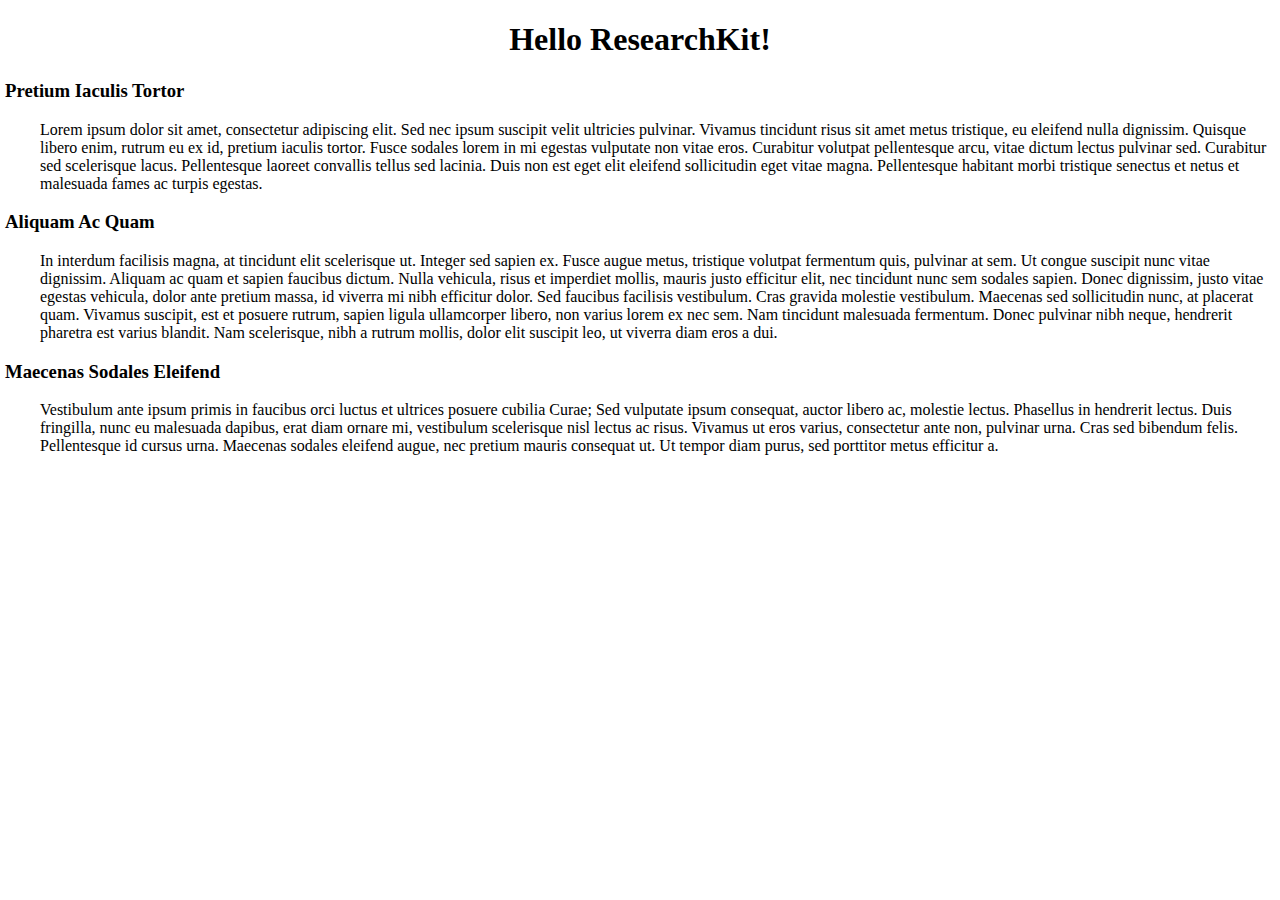
<file: ResearchKit Example/index.html>
<!DOCTYPE html>
<html>
	<head>
		<title>Hello ResearchKit!</title>
		<link rel="stylesheet" type="text/css" href="main.css">
	</head>
	<body>
		<h1>Hello ResearchKit!</h1>
		<h3>Pretium Iaculis Tortor</h3>
		<p>Lorem ipsum dolor sit amet, consectetur adipiscing elit. Sed nec ipsum suscipit velit ultricies pulvinar. Vivamus tincidunt risus sit amet metus tristique, eu eleifend nulla dignissim. Quisque libero enim, rutrum eu ex id, pretium iaculis tortor. Fusce sodales lorem in mi egestas vulputate non vitae eros. Curabitur volutpat pellentesque arcu, vitae dictum lectus pulvinar sed. Curabitur sed scelerisque lacus. Pellentesque laoreet convallis tellus sed lacinia. Duis non est eget elit eleifend sollicitudin eget vitae magna. Pellentesque habitant morbi tristique senectus et netus et malesuada fames ac turpis egestas.</p>
		<h3>Aliquam Ac Quam</h3>
		<p>In interdum facilisis magna, at tincidunt elit scelerisque ut. Integer sed sapien ex. Fusce augue metus, tristique volutpat fermentum quis, pulvinar at sem. Ut congue suscipit nunc vitae dignissim. Aliquam ac quam et sapien faucibus dictum. Nulla vehicula, risus et imperdiet mollis, mauris justo efficitur elit, nec tincidunt nunc sem sodales sapien. Donec dignissim, justo vitae egestas vehicula, dolor ante pretium massa, id viverra mi nibh efficitur dolor. Sed faucibus facilisis vestibulum. Cras gravida molestie vestibulum. Maecenas sed sollicitudin nunc, at placerat quam. Vivamus suscipit, est et posuere rutrum, sapien ligula ullamcorper libero, non varius lorem ex nec sem. Nam tincidunt malesuada fermentum. Donec pulvinar nibh neque, hendrerit pharetra est varius blandit. Nam scelerisque, nibh a rutrum mollis, dolor elit suscipit leo, ut viverra diam eros a dui.</p>
		<h3>Maecenas Sodales Eleifend</h3>
		<p>Vestibulum ante ipsum primis in faucibus orci luctus et ultrices posuere cubilia Curae; Sed vulputate ipsum consequat, auctor libero ac, molestie lectus. Phasellus in hendrerit lectus. Duis fringilla, nunc eu malesuada dapibus, erat diam ornare mi, vestibulum scelerisque nisl lectus ac risus. Vivamus ut eros varius, consectetur ante non, pulvinar urna. Cras sed bibendum felis. Pellentesque id cursus urna. Maecenas sodales eleifend augue, nec pretium mauris consequat ut. Ut tempor diam purus, sed porttitor metus efficitur a.</p>
	</body>
</html>
</file>
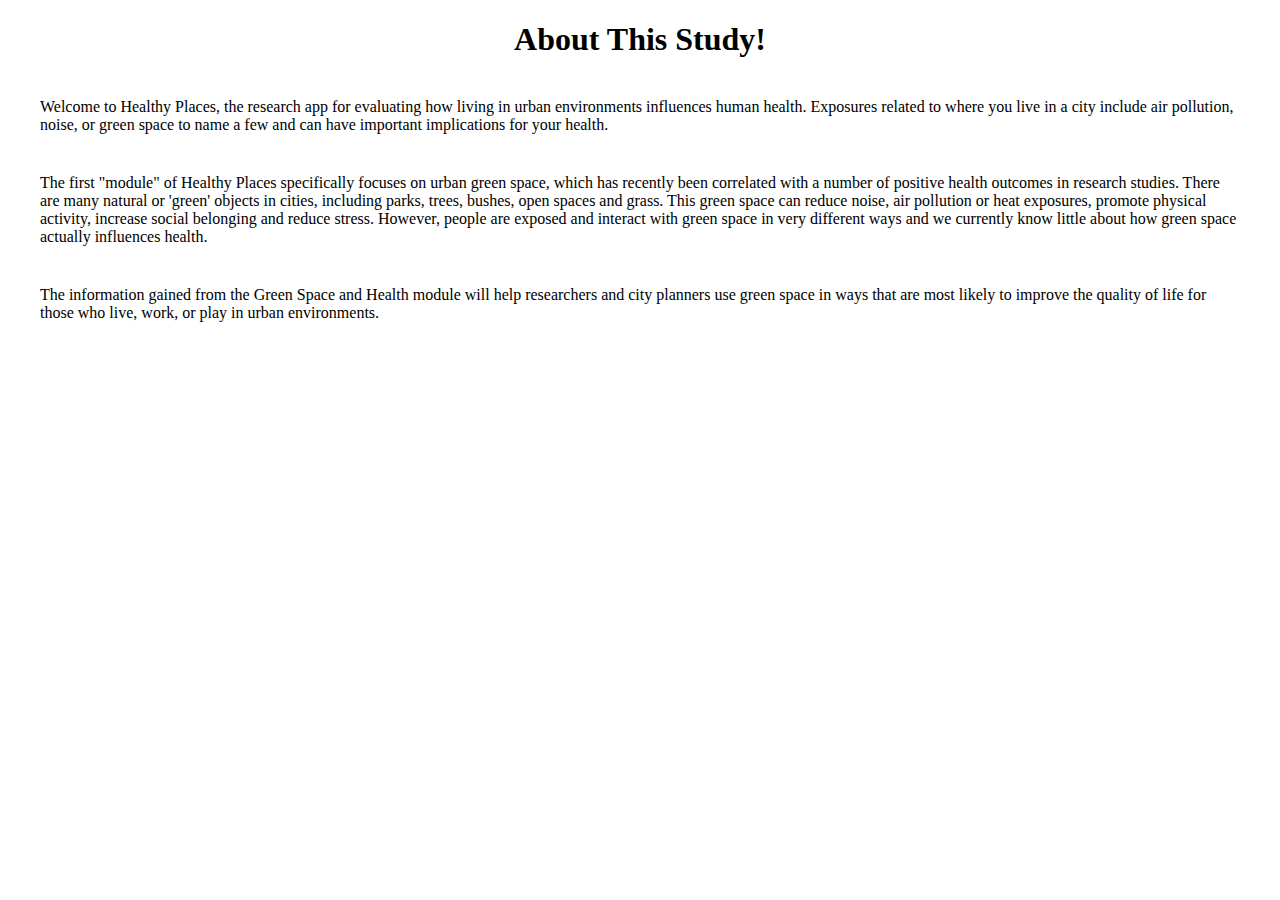
<file: Healthy Places/about.html>
<!DOCTYPE html>
<html>
	<head>
		<title>Hello ResearchKit!</title>
		<link rel="stylesheet" type="text/css" href="main.css">
	</head>
	<body>
		<h1>About This Study!</h1>
        <p>Welcome to Healthy Places, the research app for evaluating how living in urban environments influences human health. Exposures related to where you live in a city include air pollution, noise, or green space to name a few and can have important implications for your health.</p>
        <p>The first "module" of Healthy Places specifically focuses on urban green space, which has recently been correlated with a number of positive health outcomes in research studies. There are many natural or 'green' objects in cities, including parks, trees, bushes, open spaces and grass. This green space can reduce noise, air pollution or heat exposures, promote physical activity, increase social belonging and reduce stress. However, people are exposed and interact with green space in very different ways and we currently know little about how green space actually influences health.</p>
        <p>The information gained from the Green Space and Health module will help researchers and city planners use green space in ways that are most likely to improve the quality of life for those who live, work, or play in urban environments.</p>
	</body>
</html>
</file>
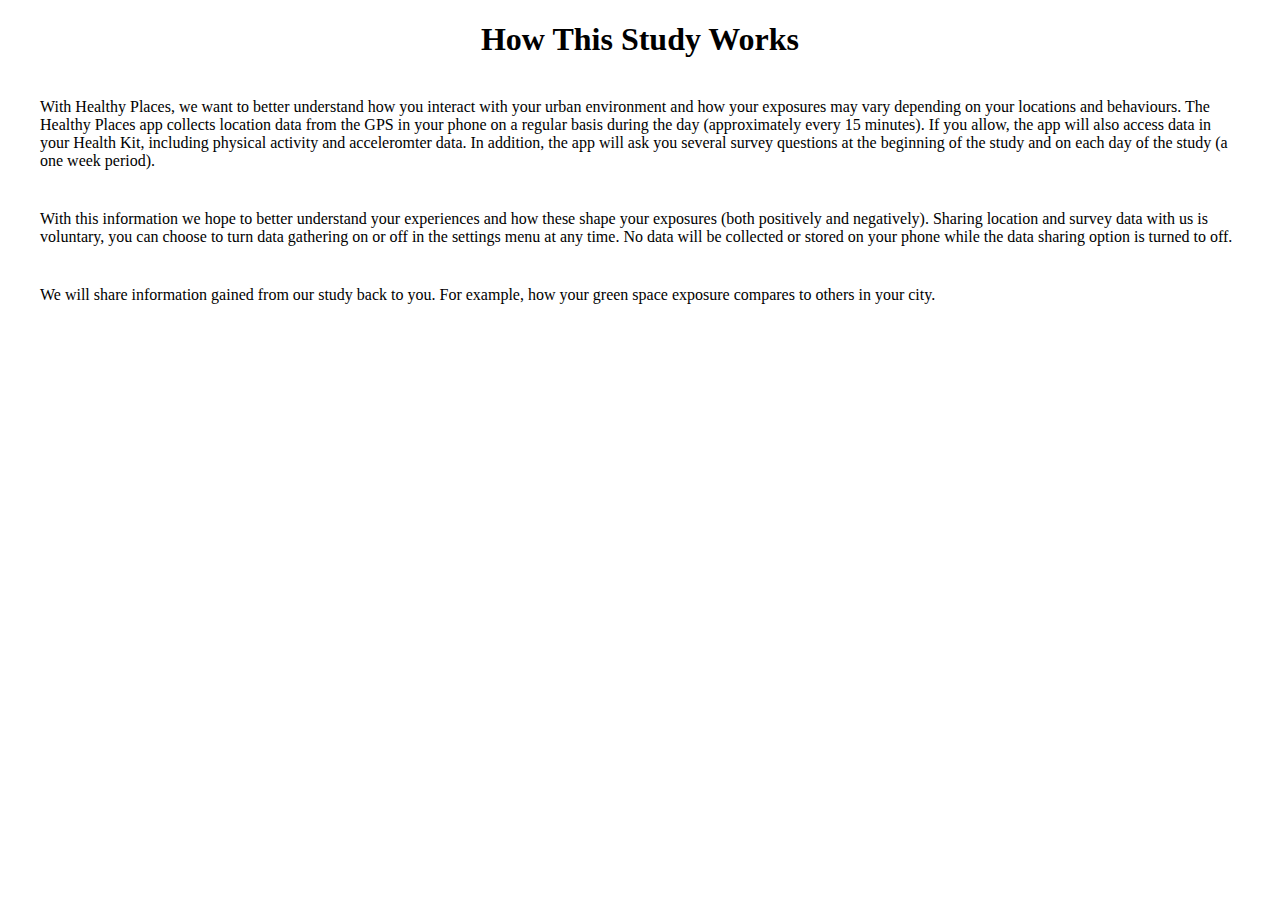
<file: Healthy Places/how.html>
<!DOCTYPE html>
<html>
    <head>
        <title>Hello ResearchKit!</title>
        <link rel="stylesheet" type="text/css" href="main.css">
            </head>
    <body>
        <h1>How This Study Works</h1>
        <p>With Healthy Places, we want to better understand how you interact with your urban environment and how your exposures may vary depending on your locations and behaviours.  The Healthy Places app collects location data from the GPS in your phone on a regular basis during the day (approximately every 15 minutes). If you allow, the app will also access data in your Health Kit, including physical activity and acceleromter data. In addition, the app will ask you several survey questions at the beginning of the study and on each day of the study (a one week period).</p>
        <p>With this information we hope to better understand your experiences and how these shape your exposures (both positively and negatively). Sharing location and survey data with us is voluntary, you can choose to turn data gathering on or off in the settings menu at any time. No data will be collected or stored on your phone while the data sharing option is turned to off.</p>
        <p>We will share information gained from our study back to you. For example, how your green space exposure compares to others in your city.</p>
    </body>
</html>
</file>
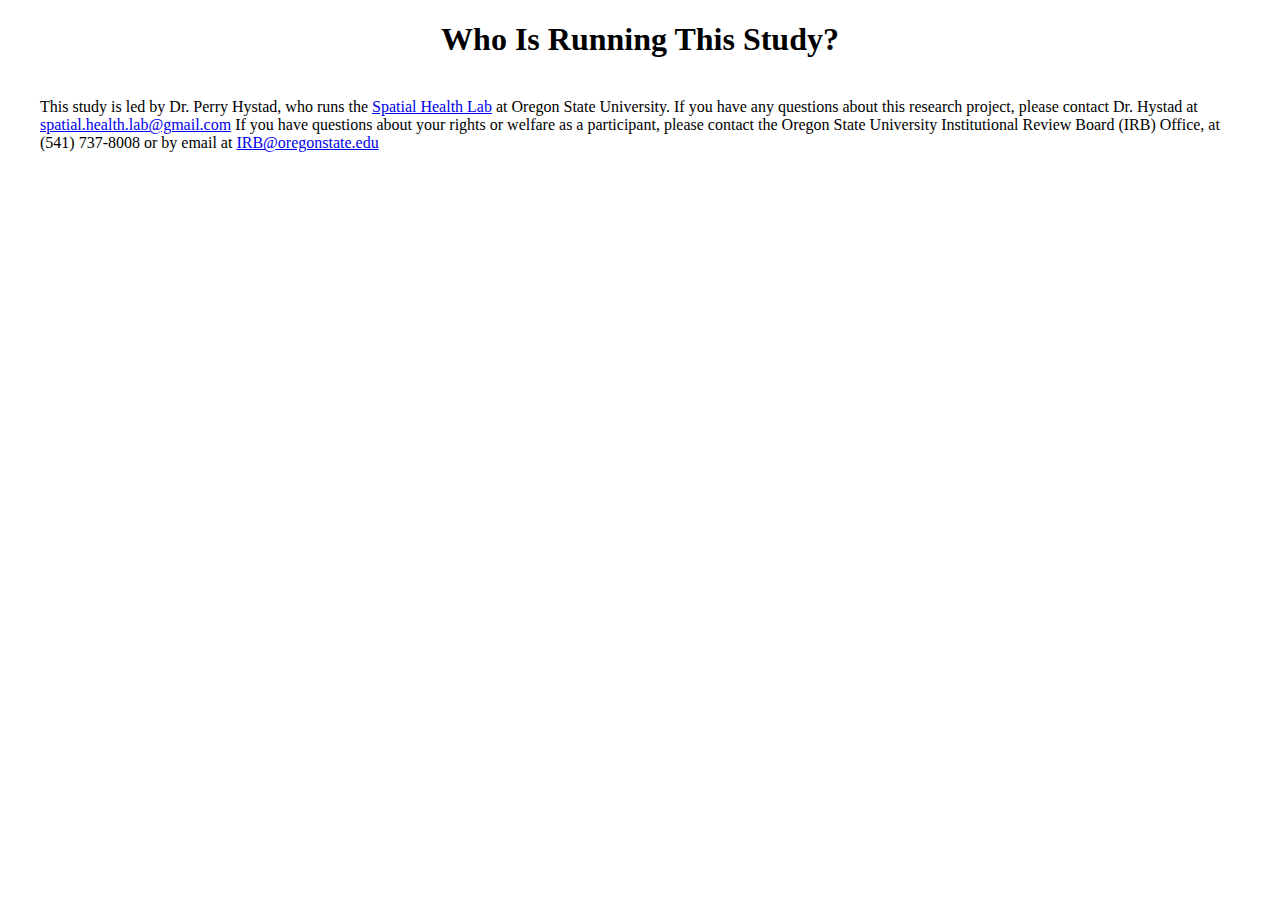
<file: Healthy Places/who.html>
<!DOCTYPE html>
<html>
    <head>
        <title>Hello ResearchKit!</title>
        <link rel="stylesheet" type="text/css" href="main.css">
            </head>
    <body>
        <h1>Who Is Running This Study?</h1>
        <p>This study is led by Dr. Perry Hystad, who runs the <a href="http://health.oregonstate.edu/labs/spatial-health" target="_blank">Spatial Health Lab</a> at Oregon State University. If you have any questions about this research project, please contact Dr. Hystad at <a href="mailto:spatial.health.lab@gmail.com">spatial.health.lab@gmail.com</a> If you have questions about your rights or welfare as a participant, please contact the Oregon State University Institutional Review Board (IRB) Office, at (541) 737-8008 or by email at <a href="mailto:IRB@oregonstate.edu">IRB@oregonstate.edu</a></p>
    </body>
</html>
</file>
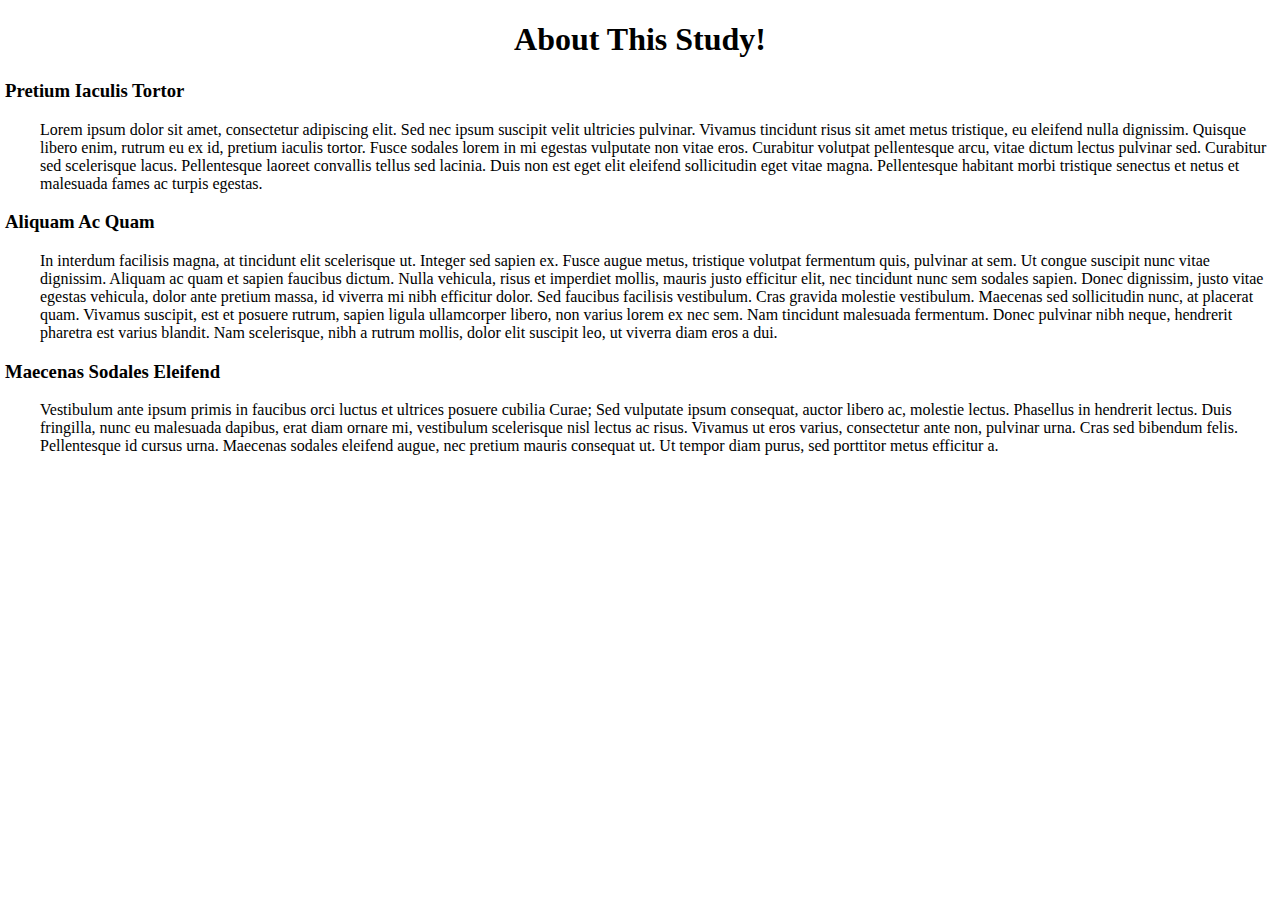
<file: ResearchKit Example/about.html>
<!DOCTYPE html>
<html>
	<head>
		<title>Hello ResearchKit!</title>
		<link rel="stylesheet" type="text/css" href="main.css">
	</head>
	<body>
		<h1>About This Study!</h1>
		<h3>Pretium Iaculis Tortor</h3>
		<p>Lorem ipsum dolor sit amet, consectetur adipiscing elit. Sed nec ipsum suscipit velit ultricies pulvinar. Vivamus tincidunt risus sit amet metus tristique, eu eleifend nulla dignissim. Quisque libero enim, rutrum eu ex id, pretium iaculis tortor. Fusce sodales lorem in mi egestas vulputate non vitae eros. Curabitur volutpat pellentesque arcu, vitae dictum lectus pulvinar sed. Curabitur sed scelerisque lacus. Pellentesque laoreet convallis tellus sed lacinia. Duis non est eget elit eleifend sollicitudin eget vitae magna. Pellentesque habitant morbi tristique senectus et netus et malesuada fames ac turpis egestas.</p>
		<h3>Aliquam Ac Quam</h3>
		<p>In interdum facilisis magna, at tincidunt elit scelerisque ut. Integer sed sapien ex. Fusce augue metus, tristique volutpat fermentum quis, pulvinar at sem. Ut congue suscipit nunc vitae dignissim. Aliquam ac quam et sapien faucibus dictum. Nulla vehicula, risus et imperdiet mollis, mauris justo efficitur elit, nec tincidunt nunc sem sodales sapien. Donec dignissim, justo vitae egestas vehicula, dolor ante pretium massa, id viverra mi nibh efficitur dolor. Sed faucibus facilisis vestibulum. Cras gravida molestie vestibulum. Maecenas sed sollicitudin nunc, at placerat quam. Vivamus suscipit, est et posuere rutrum, sapien ligula ullamcorper libero, non varius lorem ex nec sem. Nam tincidunt malesuada fermentum. Donec pulvinar nibh neque, hendrerit pharetra est varius blandit. Nam scelerisque, nibh a rutrum mollis, dolor elit suscipit leo, ut viverra diam eros a dui.</p>
		<h3>Maecenas Sodales Eleifend</h3>
		<p>Vestibulum ante ipsum primis in faucibus orci luctus et ultrices posuere cubilia Curae; Sed vulputate ipsum consequat, auctor libero ac, molestie lectus. Phasellus in hendrerit lectus. Duis fringilla, nunc eu malesuada dapibus, erat diam ornare mi, vestibulum scelerisque nisl lectus ac risus. Vivamus ut eros varius, consectetur ante non, pulvinar urna. Cras sed bibendum felis. Pellentesque id cursus urna. Maecenas sodales eleifend augue, nec pretium mauris consequat ut. Ut tempor diam purus, sed porttitor metus efficitur a.</p>
	</body>
</html>
</file>
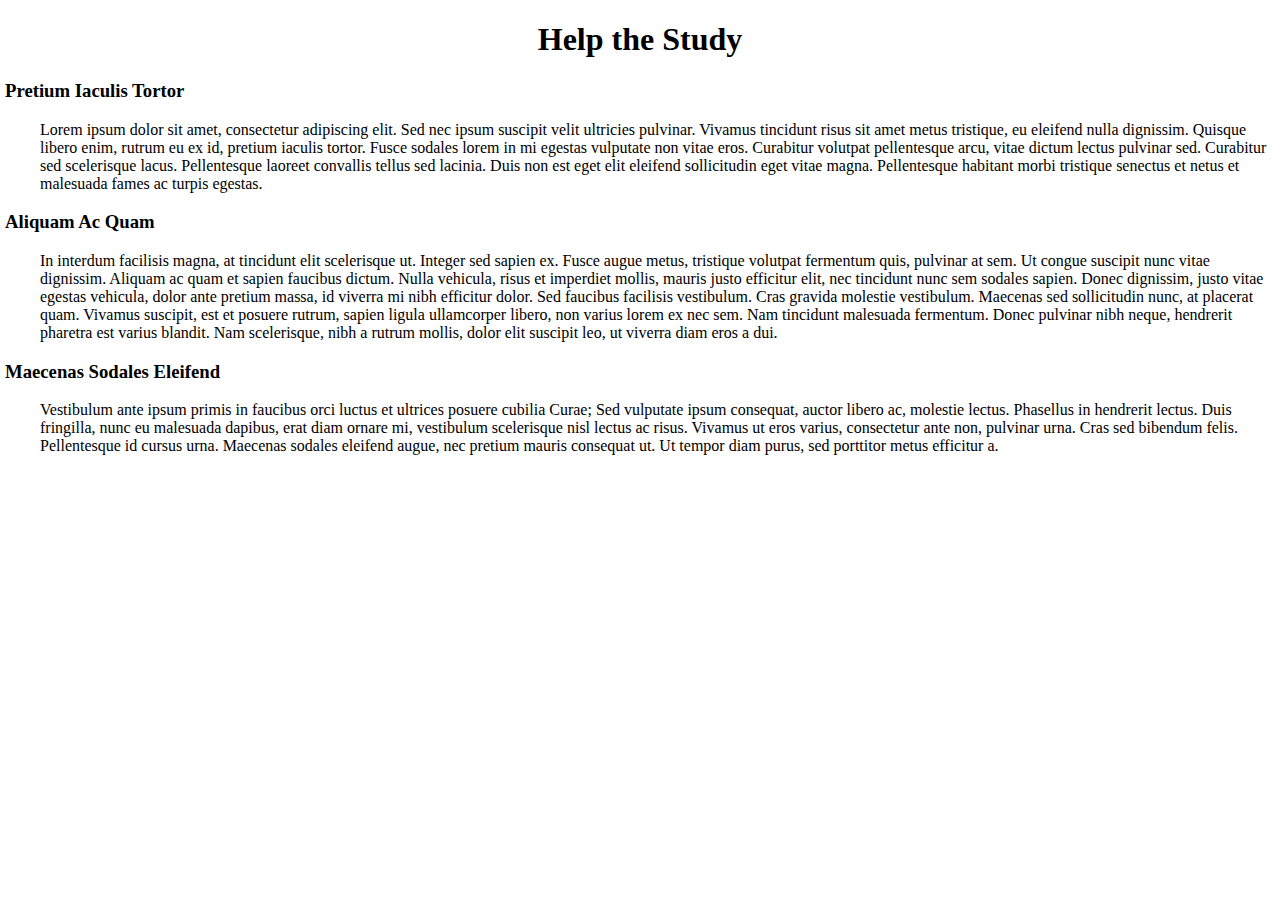
<file: ResearchKit Example/help.html>
<!DOCTYPE html>
<html>
    <head>
        <title>Hello ResearchKit!</title>
        <link rel="stylesheet" type="text/css" href="main.css">
            </head>
    <body>
        <h1>Help the Study</h1>
        <h3>Pretium Iaculis Tortor</h3>
        <p>Lorem ipsum dolor sit amet, consectetur adipiscing elit. Sed nec ipsum suscipit velit ultricies pulvinar. Vivamus tincidunt risus sit amet metus tristique, eu eleifend nulla dignissim. Quisque libero enim, rutrum eu ex id, pretium iaculis tortor. Fusce sodales lorem in mi egestas vulputate non vitae eros. Curabitur volutpat pellentesque arcu, vitae dictum lectus pulvinar sed. Curabitur sed scelerisque lacus. Pellentesque laoreet convallis tellus sed lacinia. Duis non est eget elit eleifend sollicitudin eget vitae magna. Pellentesque habitant morbi tristique senectus et netus et malesuada fames ac turpis egestas.</p>
        <h3>Aliquam Ac Quam</h3>
        <p>In interdum facilisis magna, at tincidunt elit scelerisque ut. Integer sed sapien ex. Fusce augue metus, tristique volutpat fermentum quis, pulvinar at sem. Ut congue suscipit nunc vitae dignissim. Aliquam ac quam et sapien faucibus dictum. Nulla vehicula, risus et imperdiet mollis, mauris justo efficitur elit, nec tincidunt nunc sem sodales sapien. Donec dignissim, justo vitae egestas vehicula, dolor ante pretium massa, id viverra mi nibh efficitur dolor. Sed faucibus facilisis vestibulum. Cras gravida molestie vestibulum. Maecenas sed sollicitudin nunc, at placerat quam. Vivamus suscipit, est et posuere rutrum, sapien ligula ullamcorper libero, non varius lorem ex nec sem. Nam tincidunt malesuada fermentum. Donec pulvinar nibh neque, hendrerit pharetra est varius blandit. Nam scelerisque, nibh a rutrum mollis, dolor elit suscipit leo, ut viverra diam eros a dui.</p>
        <h3>Maecenas Sodales Eleifend</h3>
        <p>Vestibulum ante ipsum primis in faucibus orci luctus et ultrices posuere cubilia Curae; Sed vulputate ipsum consequat, auctor libero ac, molestie lectus. Phasellus in hendrerit lectus. Duis fringilla, nunc eu malesuada dapibus, erat diam ornare mi, vestibulum scelerisque nisl lectus ac risus. Vivamus ut eros varius, consectetur ante non, pulvinar urna. Cras sed bibendum felis. Pellentesque id cursus urna. Maecenas sodales eleifend augue, nec pretium mauris consequat ut. Ut tempor diam purus, sed porttitor metus efficitur a.</p>
    </body>
</html>
</file>
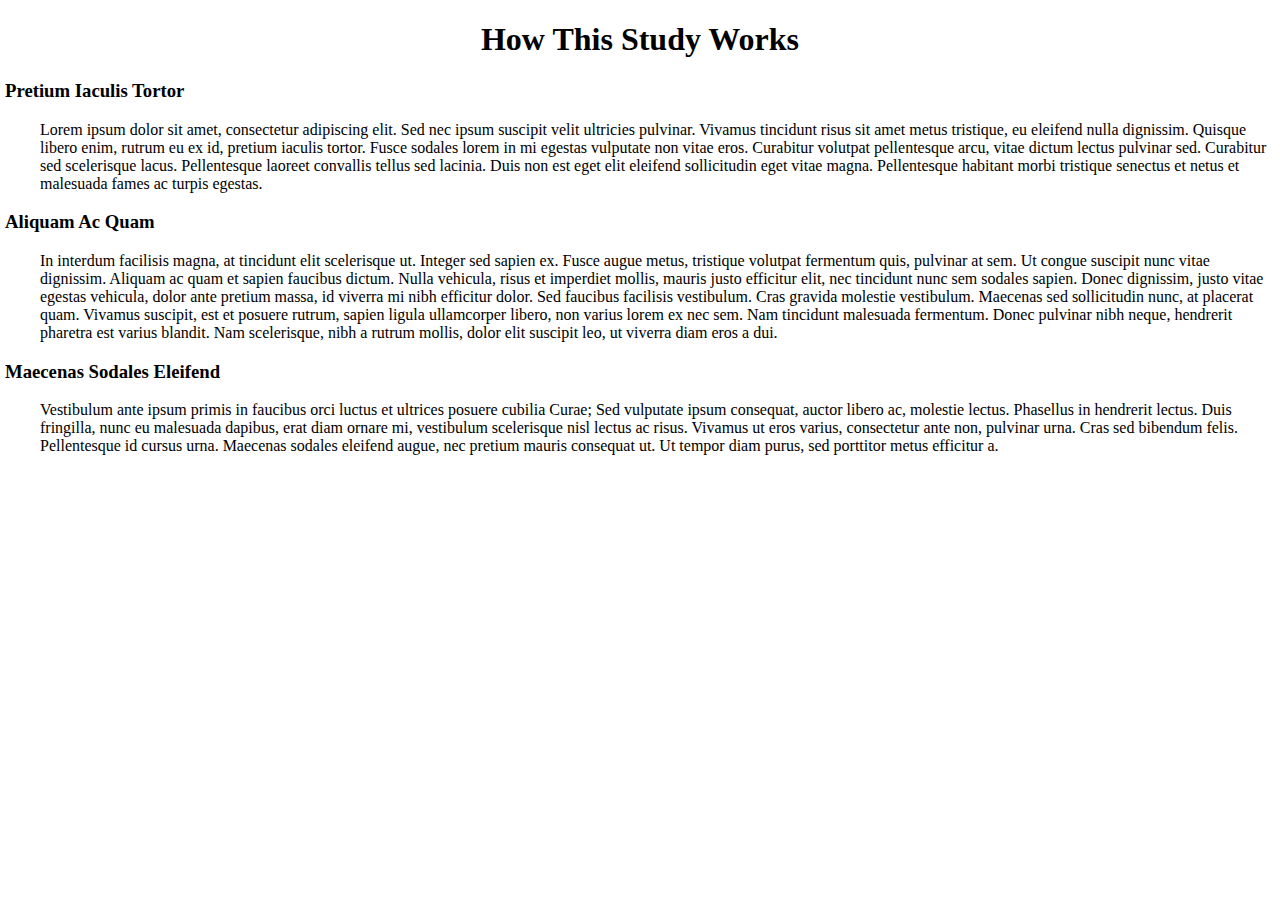
<file: ResearchKit Example/how.html>
<!DOCTYPE html>
<html>
    <head>
        <title>Hello ResearchKit!</title>
        <link rel="stylesheet" type="text/css" href="main.css">
            </head>
    <body>
        <h1>How This Study Works</h1>
        <h3>Pretium Iaculis Tortor</h3>
        <p>Lorem ipsum dolor sit amet, consectetur adipiscing elit. Sed nec ipsum suscipit velit ultricies pulvinar. Vivamus tincidunt risus sit amet metus tristique, eu eleifend nulla dignissim. Quisque libero enim, rutrum eu ex id, pretium iaculis tortor. Fusce sodales lorem in mi egestas vulputate non vitae eros. Curabitur volutpat pellentesque arcu, vitae dictum lectus pulvinar sed. Curabitur sed scelerisque lacus. Pellentesque laoreet convallis tellus sed lacinia. Duis non est eget elit eleifend sollicitudin eget vitae magna. Pellentesque habitant morbi tristique senectus et netus et malesuada fames ac turpis egestas.</p>
        <h3>Aliquam Ac Quam</h3>
        <p>In interdum facilisis magna, at tincidunt elit scelerisque ut. Integer sed sapien ex. Fusce augue metus, tristique volutpat fermentum quis, pulvinar at sem. Ut congue suscipit nunc vitae dignissim. Aliquam ac quam et sapien faucibus dictum. Nulla vehicula, risus et imperdiet mollis, mauris justo efficitur elit, nec tincidunt nunc sem sodales sapien. Donec dignissim, justo vitae egestas vehicula, dolor ante pretium massa, id viverra mi nibh efficitur dolor. Sed faucibus facilisis vestibulum. Cras gravida molestie vestibulum. Maecenas sed sollicitudin nunc, at placerat quam. Vivamus suscipit, est et posuere rutrum, sapien ligula ullamcorper libero, non varius lorem ex nec sem. Nam tincidunt malesuada fermentum. Donec pulvinar nibh neque, hendrerit pharetra est varius blandit. Nam scelerisque, nibh a rutrum mollis, dolor elit suscipit leo, ut viverra diam eros a dui.</p>
        <h3>Maecenas Sodales Eleifend</h3>
        <p>Vestibulum ante ipsum primis in faucibus orci luctus et ultrices posuere cubilia Curae; Sed vulputate ipsum consequat, auctor libero ac, molestie lectus. Phasellus in hendrerit lectus. Duis fringilla, nunc eu malesuada dapibus, erat diam ornare mi, vestibulum scelerisque nisl lectus ac risus. Vivamus ut eros varius, consectetur ante non, pulvinar urna. Cras sed bibendum felis. Pellentesque id cursus urna. Maecenas sodales eleifend augue, nec pretium mauris consequat ut. Ut tempor diam purus, sed porttitor metus efficitur a.</p>
    </body>
</html>
</file>
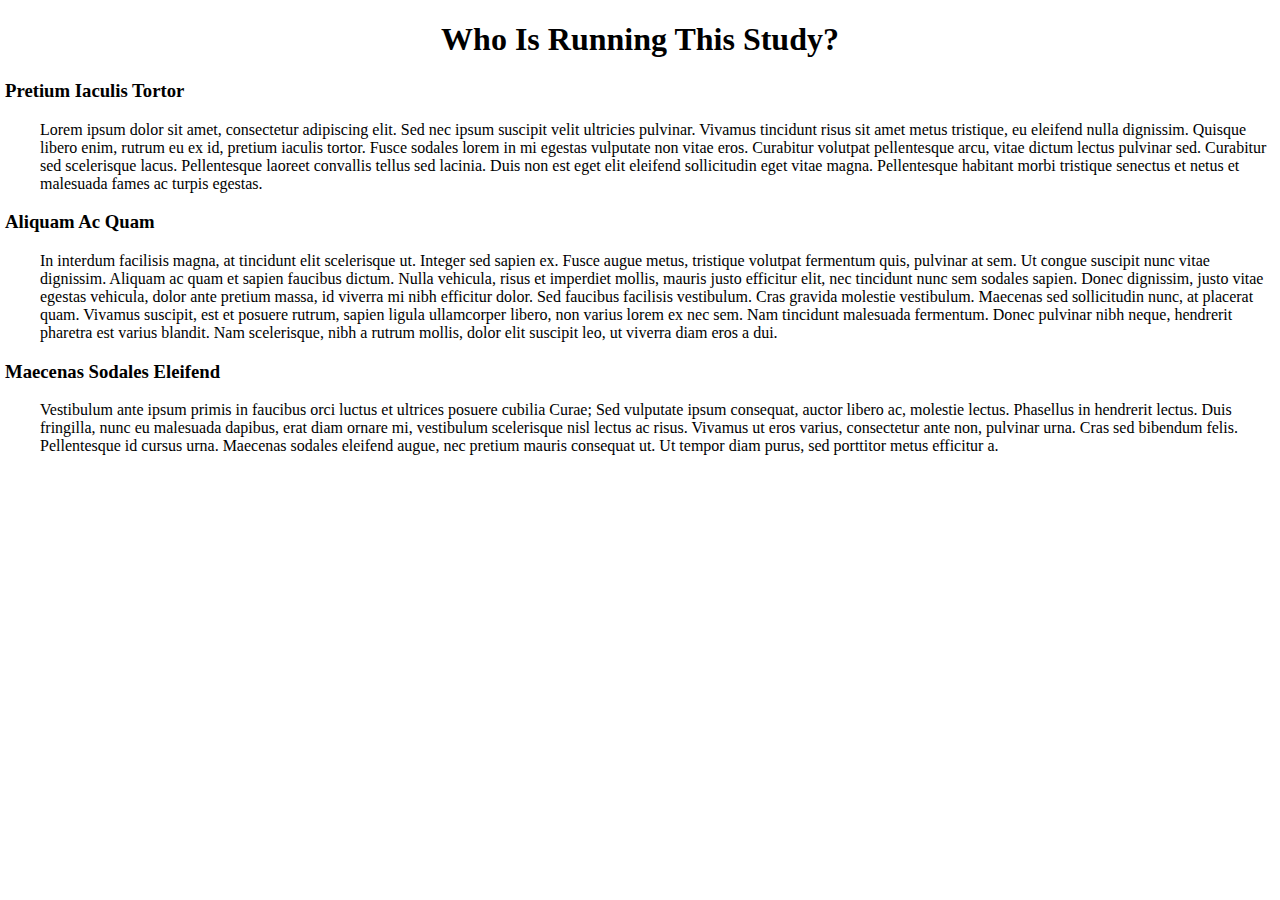
<file: ResearchKit Example/who.html>
<!DOCTYPE html>
<html>
    <head>
        <title>Hello ResearchKit!</title>
        <link rel="stylesheet" type="text/css" href="main.css">
            </head>
    <body>
        <h1>Who Is Running This Study?</h1>
        <h3>Pretium Iaculis Tortor</h3>
        <p>Lorem ipsum dolor sit amet, consectetur adipiscing elit. Sed nec ipsum suscipit velit ultricies pulvinar. Vivamus tincidunt risus sit amet metus tristique, eu eleifend nulla dignissim. Quisque libero enim, rutrum eu ex id, pretium iaculis tortor. Fusce sodales lorem in mi egestas vulputate non vitae eros. Curabitur volutpat pellentesque arcu, vitae dictum lectus pulvinar sed. Curabitur sed scelerisque lacus. Pellentesque laoreet convallis tellus sed lacinia. Duis non est eget elit eleifend sollicitudin eget vitae magna. Pellentesque habitant morbi tristique senectus et netus et malesuada fames ac turpis egestas.</p>
        <h3>Aliquam Ac Quam</h3>
        <p>In interdum facilisis magna, at tincidunt elit scelerisque ut. Integer sed sapien ex. Fusce augue metus, tristique volutpat fermentum quis, pulvinar at sem. Ut congue suscipit nunc vitae dignissim. Aliquam ac quam et sapien faucibus dictum. Nulla vehicula, risus et imperdiet mollis, mauris justo efficitur elit, nec tincidunt nunc sem sodales sapien. Donec dignissim, justo vitae egestas vehicula, dolor ante pretium massa, id viverra mi nibh efficitur dolor. Sed faucibus facilisis vestibulum. Cras gravida molestie vestibulum. Maecenas sed sollicitudin nunc, at placerat quam. Vivamus suscipit, est et posuere rutrum, sapien ligula ullamcorper libero, non varius lorem ex nec sem. Nam tincidunt malesuada fermentum. Donec pulvinar nibh neque, hendrerit pharetra est varius blandit. Nam scelerisque, nibh a rutrum mollis, dolor elit suscipit leo, ut viverra diam eros a dui.</p>
        <h3>Maecenas Sodales Eleifend</h3>
        <p>Vestibulum ante ipsum primis in faucibus orci luctus et ultrices posuere cubilia Curae; Sed vulputate ipsum consequat, auctor libero ac, molestie lectus. Phasellus in hendrerit lectus. Duis fringilla, nunc eu malesuada dapibus, erat diam ornare mi, vestibulum scelerisque nisl lectus ac risus. Vivamus ut eros varius, consectetur ante non, pulvinar urna. Cras sed bibendum felis. Pellentesque id cursus urna. Maecenas sodales eleifend augue, nec pretium mauris consequat ut. Ut tempor diam purus, sed porttitor metus efficitur a.</p>
    </body>
</html>
</file>
<file: ResearchKit Example/main.css>
html, body {
	margin: 0;
	padding: 0;
	
	font-family: -apple-system;
}

h1 {
	text-align: center;
}

h3 {
	margin-left: 5px;
}

p {
	margin-left: 40px;
}
</file>
<file: Healthy Places/main.css>
html, body {
	margin: 0;
	padding: 0;
	
	font-family: -apple-system;
}

h1 {
	text-align: center;
}

h3 {
	margin-left: 5px;
}

p {
	margin: 40px;
}
</file>
